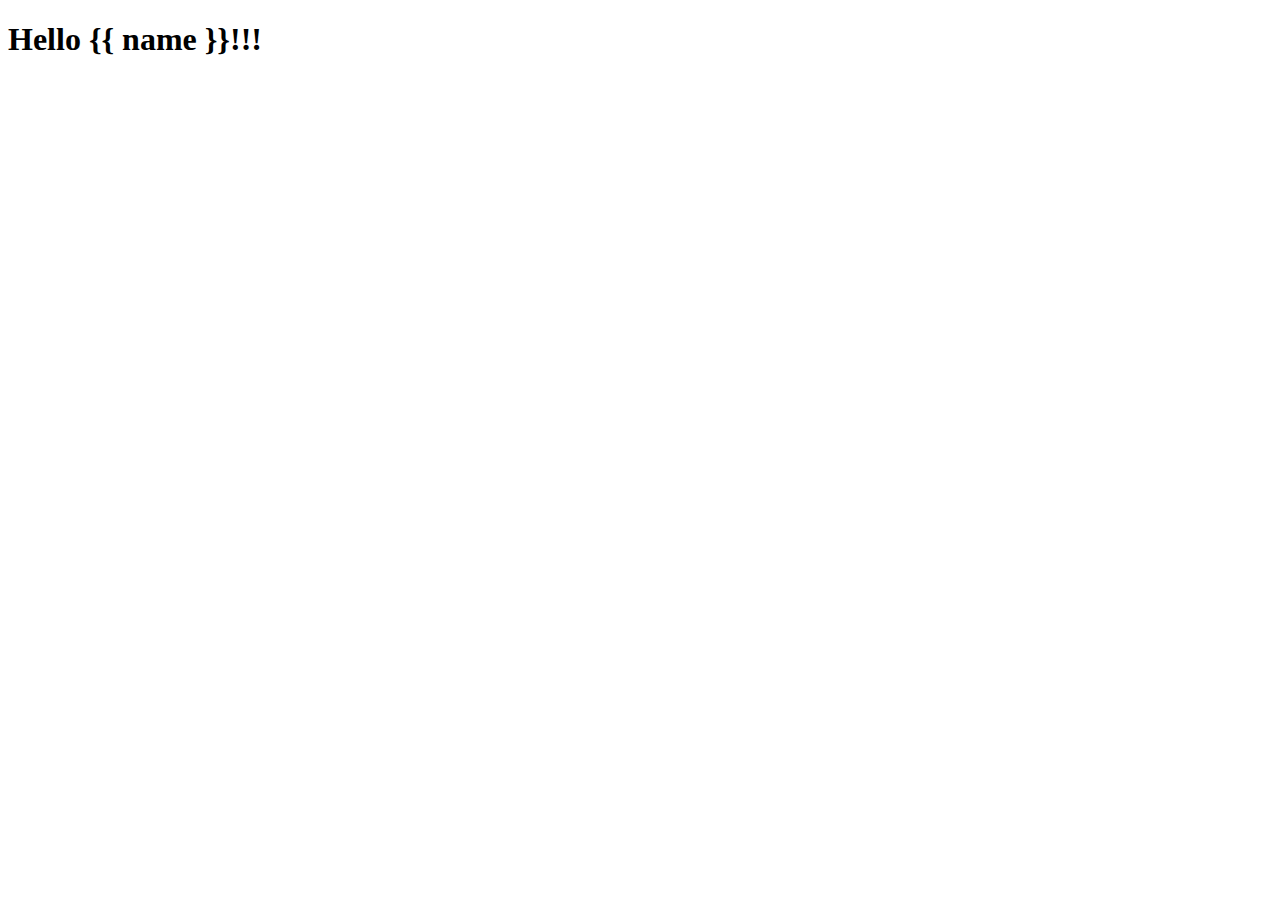
<file: server/views/index.html>
<!DOCTYPE html>
<html lang="en">
<head>
  <meta charset="UTF-8">
  <meta name="viewport" content="width=device-width, initial-scale=1.0">
  <title>HTTP</title>
</head>
<body>
  <h1>Hello {{ name }}!!!</h1>
</body>
</html>
</file>
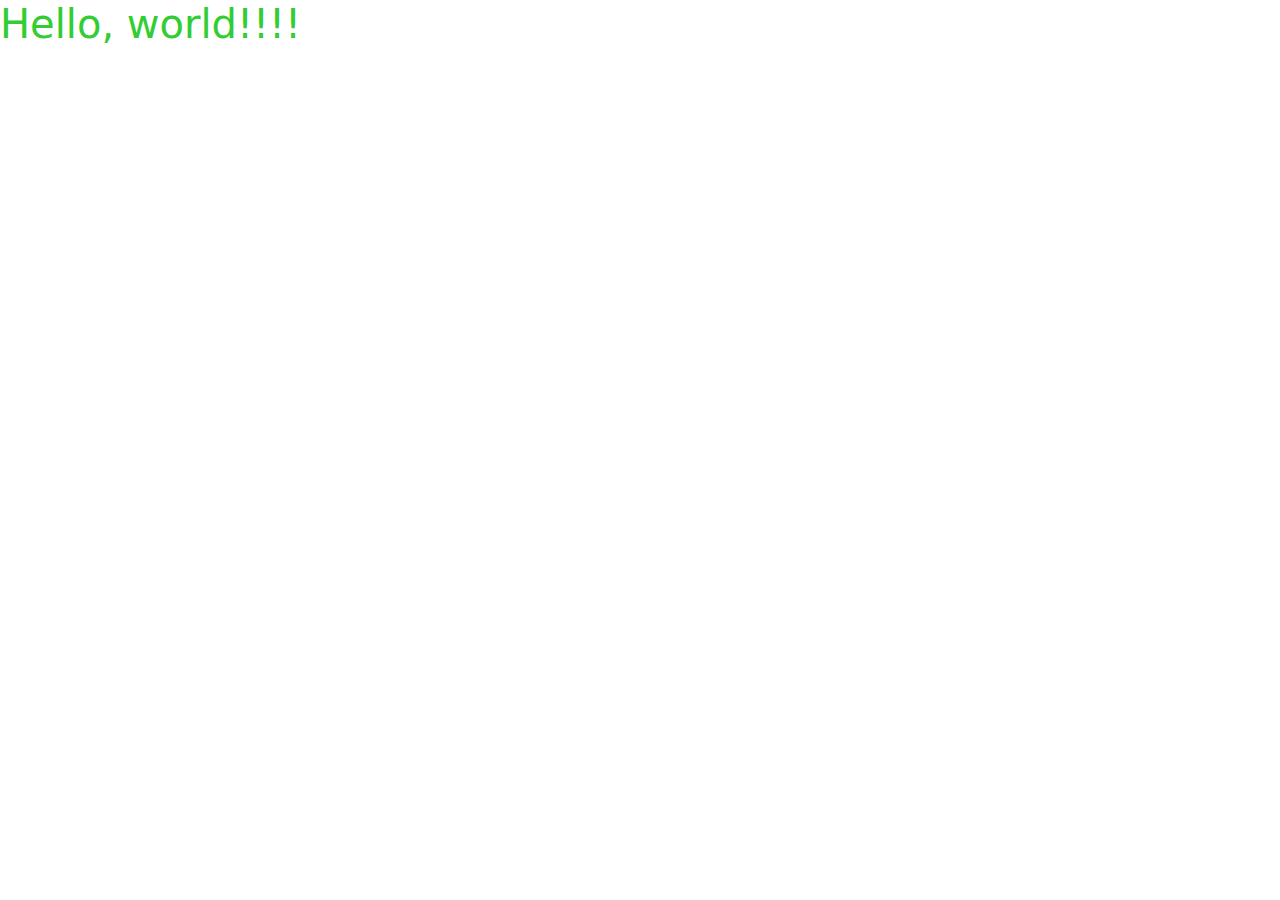
<file: main/views/home.html>
<!doctype html>
<html lang="en">
  <head>
    <meta charset="utf-8">
    <meta name="viewport" content="width=device-width, initial-scale=1">
    <title>Bootstrap demo</title>
    <link href="https://cdn.jsdelivr.net/npm/bootstrap@5.3.3/dist/css/bootstrap.min.css" rel="stylesheet" integrity="sha384-QWTKZyjpPEjISv5WaRU9OFeRpok6YctnYmDr5pNlyT2bRjXh0JMhjY6hW+ALEwIH" crossorigin="anonymous">
  </head>
  <body>
    <h1 style="color: limegreen">Hello, world!!!!</h1>
    <script src="https://cdn.jsdelivr.net/npm/bootstrap@5.3.3/dist/js/bootstrap.bundle.min.js" integrity="sha384-YvpcrYf0tY3lHB60NNkmXc5s9fDVZLESaAA55NDzOxhy9GkcIdslK1eN7N6jIeHz" crossorigin="anonymous"></script>
  </body>
</html>
</file>
